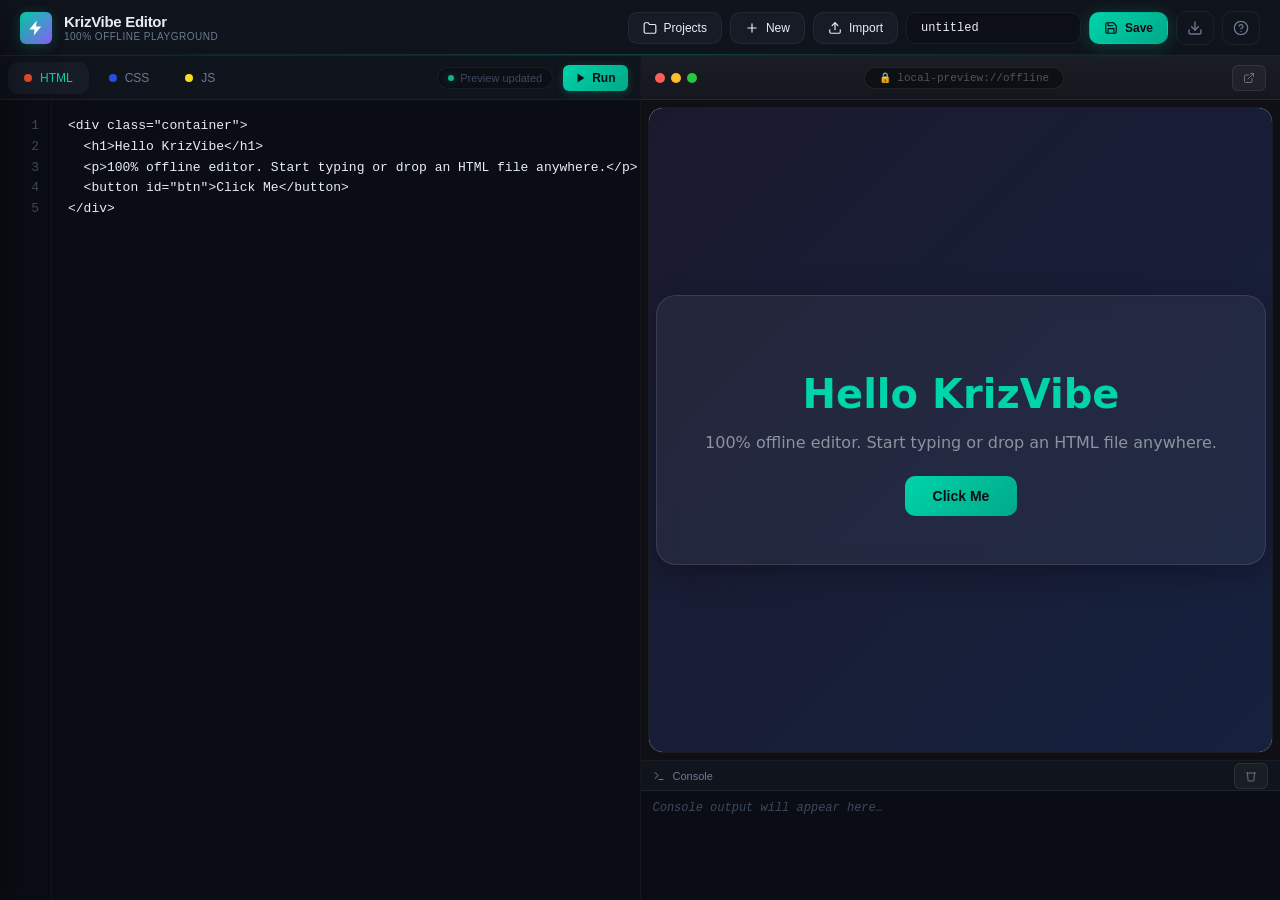
<file: htmleditor.html>
<!DOCTYPE html>
<html lang="en">
<head>
<meta charset="UTF-8" />
<meta name="viewport" content="width=device-width, initial-scale=1.0" />
<meta http-equiv="Content-Security-Policy" content="default-src 'none'; script-src 'unsafe-inline'; style-src 'unsafe-inline'; img-src data: blob:; frame-src 'self' data: blob:; connect-src 'none'; font-src data:; base-uri 'none'; form-action 'none';" />
<title>KrizVibe Editor – Offline Code Playground</title>
<link rel="icon" href="data:image/svg+xml,%3Csvg xmlns='http://www.w3.org/2000/svg' viewBox='0 0 100 100'%3E%3Ctext y='.9em' font-size='90'%3E%E2%9A%A1%3C/text%3E%3C/svg%3E" />
<style>
:root {
  --bg-void: #06080c;
  --bg-app: #0a0d14;
  --bg-panel: #10141c;
  --bg-elevated: #161b26;
  --bg-input: #0c0f16;
  --border: rgba(255, 255, 255, 0.06);
  --border-subtle: rgba(255, 255, 255, 0.03);
  --accent: #00d4aa;
  --accent-glow: rgba(0, 212, 170, 0.25);
  --accent-hover: #00ffcc;
  --accent-dim: #00a888;
  --text-main: #e8edf5;
  --text-muted: #6b7a90;
  --text-dim: #3d4a5c;
  --success: #10b981;
  --warning: #f59e0b;
  --danger: #ef4444;
  --purple: #8b5cf6;
  --blue: #3b82f6;
  --orange: #f97316;
  --header-h: 56px;
  --font-ui: -apple-system, BlinkMacSystemFont, "Segoe UI", Roboto, "Helvetica Neue", Arial, sans-serif;
  --font-mono: "SF Mono", Monaco, "Cascadia Code", "Roboto Mono", Consolas, "Courier New", monospace;
  --radius-sm: 6px;
  --radius-md: 10px;
  --radius-lg: 14px;
  --radius-xl: 20px;
  --shadow-glow: 0 0 40px var(--accent-glow);
  --shadow-elevated: 0 8px 40px rgba(0, 0, 0, 0.5);
}
* { box-sizing: border-box; outline: none; }
body {
  margin: 0;
  background: var(--bg-void);
  color: var(--text-main);
  font-family: var(--font-ui);
  height: 100vh;
  overflow: hidden;
  display: flex;
  flex-direction: column;
}
::-webkit-scrollbar { width: 8px; height: 8px; }
::-webkit-scrollbar-track { background: transparent; }
::-webkit-scrollbar-thumb { background: var(--text-dim); border-radius: 4px; }
::-webkit-scrollbar-thumb:hover { background: var(--text-muted); }
::selection { background: var(--accent-glow); color: var(--text-main); }

.sr-only {
  position: absolute; width: 1px; height: 1px;
  padding: 0; margin: -1px; overflow: hidden;
  clip: rect(0, 0, 0, 0); white-space: nowrap; border: 0;
}

/* ---------- Header ---------- */
.app-header {
  height: var(--header-h);
  background: linear-gradient(180deg, var(--bg-panel) 0%, rgba(16, 20, 28, 0.95) 100%);
  border-bottom: 1px solid var(--border);
  display: flex;
  align-items: center;
  justify-content: space-between;
  padding: 0 20px;
  flex-shrink: 0;
  position: relative;
  z-index: 30;
}
.app-header::after {
  content: '';
  position: absolute;
  bottom: 0; left: 0; right: 0;
  height: 1px;
  background: linear-gradient(90deg, transparent, var(--accent-glow), transparent);
}
.brand { display: flex; align-items: center; gap: 12px; font-weight: 600; font-size: 16px; letter-spacing: -0.3px; }
.brand-icon {
  width: 32px; height: 32px;
  background: linear-gradient(135deg, var(--accent) 0%, var(--purple) 100%);
  border-radius: var(--radius-sm);
  display: flex; align-items: center; justify-content: center;
  color: white;
  box-shadow: 0 2px 12px var(--accent-glow);
}
.brand-icon svg { width: 18px; height: 18px; }
.brand-label { display: flex; flex-direction: column; line-height: 1.2; }
.brand-name { font-weight: 700; font-size: 15px; }
.brand-tag { font-size: 10px; color: var(--text-muted); font-weight: 400; letter-spacing: 0.5px; }
.header-controls { display: flex; gap: 8px; align-items: center; }

.btn {
  background: var(--bg-elevated);
  border: 1px solid var(--border);
  color: var(--text-main);
  padding: 8px 14px;
  border-radius: var(--radius-md);
  font-size: 12px;
  font-weight: 500;
  cursor: pointer;
  font-family: var(--font-ui);
  display: inline-flex;
  align-items: center;
  gap: 7px;
  transition: all 0.2s ease;
}
.btn:hover { background: var(--bg-panel); border-color: rgba(255, 255, 255, 0.12); transform: translateY(-1px); }
.btn.primary {
  background: linear-gradient(135deg, var(--accent) 0%, var(--accent-dim) 100%);
  color: #0a0d14;
  border-color: transparent;
  font-weight: 600;
  box-shadow: 0 2px 16px var(--accent-glow);
}
.btn.primary:hover { background: linear-gradient(135deg, var(--accent-hover) 0%, var(--accent) 100%); }
.btn svg { width: 14px; height: 14px; }

.icon-btn {
  background: transparent;
  border: 1px solid var(--border);
  color: var(--text-muted);
  cursor: pointer;
  padding: 8px 10px;
  border-radius: var(--radius-md);
  transition: all 0.2s ease;
  display: flex;
  align-items: center;
  justify-content: center;
}
.icon-btn:hover { color: var(--accent); background: rgba(0, 212, 170, 0.08); border-color: rgba(0, 212, 170, 0.2); }
.icon-btn svg { width: 16px; height: 16px; }

.input-field {
  background: var(--bg-input);
  border: 1px solid var(--border);
  color: var(--text-main);
  padding: 8px 14px;
  border-radius: var(--radius-md);
  font-size: 12px;
  font-family: var(--font-mono);
  transition: all 0.2s ease;
  min-width: 140px;
}
.input-field:focus { border-color: var(--accent); box-shadow: 0 0 0 3px var(--accent-glow); }
.input-field::placeholder { color: var(--text-dim); }

/* ---------- Workspace ---------- */
.workspace { flex: 1; display: flex; flex-direction: column; overflow: hidden; min-height: 0; }
.split-view {
  flex: 1;
  display: flex;
  flex-direction: row;
  overflow: hidden;
  min-height: 0;
  gap: 1px;
  background: var(--border);
}
.editor-pane, .preview-pane {
  width: 50%;
  display: flex;
  flex-direction: column;
  min-width: 0;
  min-height: 0;
  position: relative;
  overflow: hidden;
}
.editor-pane { background: var(--bg-app); }
.preview-pane { background: #0e1016; }

.tabs-container {
  display: flex;
  background: var(--bg-panel);
  border-bottom: 1px solid var(--border);
  height: 44px;
  flex-shrink: 0;
  padding: 6px 8px;
  gap: 4px;
  align-items: center;
}
.tab {
  padding: 8px 16px;
  font-size: 12px;
  font-weight: 500;
  color: var(--text-muted);
  cursor: pointer;
  background: transparent;
  border: none;
  display: flex;
  align-items: center;
  gap: 8px;
  height: 32px;
  border-radius: var(--radius-md);
  transition: all 0.2s ease;
  font-family: var(--font-ui);
}
.tab:hover { background: rgba(255, 255, 255, 0.04); color: var(--text-main); }
.tab.active { background: var(--bg-elevated); color: var(--accent); box-shadow: 0 2px 8px rgba(0, 0, 0, 0.2); }
.tab:focus-visible { outline: 2px solid var(--accent); outline-offset: 1px; }
.tab-dot { width: 8px; height: 8px; border-radius: 50%; }
.tab[data-lang="html"] .tab-dot { background: #e34c26; }
.tab[data-lang="css"] .tab-dot { background: #264de4; }
.tab[data-lang="js"] .tab-dot { background: #f7df1e; }

.editor-actions { margin-left: auto; display: flex; align-items: center; padding-right: 4px; gap: 10px; }
.status-indicator {
  display: flex; align-items: center; gap: 6px;
  font-size: 11px;
  color: var(--text-dim);
  padding: 4px 10px;
  background: var(--bg-input);
  border-radius: 20px;
  border: 1px solid var(--border);
}
.status-dot { width: 6px; height: 6px; border-radius: 50%; background: var(--text-dim); transition: all 0.3s ease; }
.status-dot.saving { background: var(--warning); box-shadow: 0 0 8px rgba(245, 158, 11, 0.5); animation: pulse 1s ease-in-out infinite; }
.status-dot.saved { background: var(--success); box-shadow: 0 0 8px rgba(16, 185, 129, 0.5); }
@keyframes pulse { 0%,100%{opacity:1;} 50%{opacity:0.5;} }

.run-btn {
  background: linear-gradient(135deg, var(--accent) 0%, var(--accent-dim) 100%);
  border: none;
  color: #0a0d14;
  font-size: 12px;
  font-weight: 600;
  padding: 6px 12px;
  border-radius: var(--radius-sm);
  cursor: pointer;
  display: flex;
  align-items: center;
  gap: 5px;
  font-family: var(--font-ui);
  transition: all 0.2s ease;
  box-shadow: 0 2px 8px var(--accent-glow);
}
.run-btn:hover { transform: scale(1.05); box-shadow: 0 4px 16px var(--accent-glow); }
.run-btn svg { width: 12px; height: 12px; }

/* ---------- Editor ---------- */
.editor-wrapper {
  flex: 1;
  display: flex;
  overflow: hidden;
  background: var(--bg-app);
  position: relative;
  min-height: 0;
}
.line-numbers {
  padding: 16px 12px 16px 16px;
  font-family: var(--font-mono);
  font-size: 13px;
  line-height: 1.6;
  color: var(--text-dim);
  background: var(--bg-app);
  user-select: none;
  text-align: right;
  min-width: 52px;
  overflow: hidden;
  border-right: 1px solid var(--border-subtle);
  flex-shrink: 0;
}
.line-numbers .ln { display: block; height: 1.6em; line-height: 1.6em; }
#code-editor {
  flex: 1;
  padding: 16px;
  font-family: var(--font-mono);
  font-size: 13px;
  line-height: 1.6;
  color: var(--text-main);
  background: transparent;
  border: none;
  resize: none;
  tab-size: 2;
  overflow: auto;
  white-space: pre;
  caret-color: var(--accent);
  outline: none;
  min-width: 0;
}

/* ---------- Preview ---------- */
.preview-header {
  height: 44px;
  background: linear-gradient(180deg, #1a1d24 0%, #14171e 100%);
  border-bottom: 1px solid rgba(255, 255, 255, 0.06);
  display: flex;
  align-items: center;
  justify-content: space-between;
  padding: 0 14px;
  color: #6b7280;
  font-size: 11px;
  flex-shrink: 0;
}
.window-dots { display: flex; gap: 6px; }
.window-dot { width: 10px; height: 10px; border-radius: 50%; }
.window-dot.red { background: #ff5f57; }
.window-dot.yellow { background: #febc2e; }
.window-dot.green { background: #28c840; }
.url-bar {
  background: rgba(0, 0, 0, 0.4);
  border: 1px solid rgba(255, 255, 255, 0.08);
  border-radius: 20px;
  padding: 4px 14px;
  color: #4b5563;
  font-size: 11px;
  font-family: var(--font-mono);
  display: flex;
  align-items: center;
  gap: 6px;
}
.url-bar .lock-icon { color: var(--accent); font-size: 10px; }
.preview-actions { display: flex; gap: 6px; }
.preview-btn {
  background: rgba(255, 255, 255, 0.04);
  border: 1px solid rgba(255, 255, 255, 0.08);
  color: #6b7280;
  padding: 6px 10px;
  border-radius: var(--radius-sm);
  cursor: pointer;
  transition: all 0.2s ease;
  display: inline-flex;
  align-items: center;
  justify-content: center;
}
.preview-btn:hover { background: rgba(255, 255, 255, 0.08); color: var(--accent); }
.preview-btn svg { width: 12px; height: 12px; display: block; }
.preview-frame-container {
  flex: 1;
  position: relative;
  background: #ffffff;
  margin: 8px;
  border-radius: var(--radius-lg);
  overflow: hidden;
  box-shadow: 0 0 0 1px rgba(255, 255, 255, 0.05), inset 0 0 60px rgba(0, 0, 0, 0.1);
  min-height: 0;
}
iframe { border: none; width: 100%; height: 100%; display: block; }

/* ---------- Console ---------- */
.console-container {
  display: flex;
  flex-direction: column;
  background: var(--bg-app);
  border-top: 1px solid var(--border);
  height: 140px;
  flex-shrink: 0;
}
.console-header {
  height: 30px;
  background: var(--bg-panel);
  padding: 0 12px;
  display: flex;
  align-items: center;
  justify-content: space-between;
  font-size: 11px;
  color: var(--text-muted);
  border-bottom: 1px solid var(--border);
  font-weight: 500;
}
.console-header .left { display: flex; align-items: center; gap: 8px; }
.console-header .left svg { width: 12px; height: 12px; }
.console-output {
  flex: 1;
  overflow-y: auto;
  padding: 8px 12px;
  font-family: var(--font-mono);
  font-size: 12px;
  line-height: 1.5;
}
.console-line { display: flex; gap: 8px; padding: 2px 0; border-bottom: 1px solid var(--border-subtle); }
.console-line:last-child { border-bottom: none; }
.console-line .log-type { font-weight: 600; flex-shrink: 0; }
.console-line.log .log-type { color: var(--text-muted); }
.console-line.error .log-type { color: var(--danger); }
.console-line.warn .log-type { color: var(--warning); }
.console-line.info .log-type { color: var(--blue); }
.console-line .log-content { white-space: pre-wrap; word-break: break-word; flex: 1; }
.console-line.error .log-content { color: var(--danger); }
.console-line.warn .log-content { color: var(--warning); }
.console-empty { color: var(--text-dim); font-style: italic; }

/* ---------- Side Panel ---------- */
.side-panel-overlay {
  position: fixed; inset: 0;
  background: rgba(0, 0, 0, 0.5);
  backdrop-filter: blur(4px);
  z-index: 40;
  opacity: 0;
  visibility: hidden;
  transition: all 0.3s ease;
}
.side-panel-overlay.active { opacity: 1; visibility: visible; }
.side-panel {
  position: fixed;
  top: 0; bottom: 0; left: 0;
  width: 340px;
  max-width: 90vw;
  background: var(--bg-panel);
  border-right: 1px solid var(--border);
  z-index: 50;
  transform: translateX(-100%);
  transition: transform 0.4s cubic-bezier(0.16, 1, 0.3, 1);
  display: flex;
  flex-direction: column;
  box-shadow: var(--shadow-elevated);
}
.side-panel.active { transform: translateX(0); }
.panel-header {
  padding: 20px;
  border-bottom: 1px solid var(--border);
  display: flex;
  justify-content: space-between;
  align-items: center;
  background: var(--bg-elevated);
}
.panel-title { font-weight: 600; font-size: 14px; display: flex; align-items: center; gap: 8px; }
.panel-title svg { color: var(--accent); width: 16px; height: 16px; }
.panel-close {
  background: var(--bg-input);
  border: 1px solid var(--border);
  color: var(--text-muted);
  width: 32px; height: 32px;
  border-radius: var(--radius-sm);
  cursor: pointer;
  display: flex; align-items: center; justify-content: center;
  transition: all 0.2s ease;
}
.panel-close:hover { color: var(--danger); border-color: rgba(239, 68, 68, 0.3); }
.panel-close svg { width: 16px; height: 16px; }
.panel-content { flex: 1; overflow-y: auto; padding: 16px; }
.project-card {
  background: var(--bg-app);
  border: 1px solid var(--border);
  padding: 14px 16px;
  border-radius: var(--radius-lg);
  margin-bottom: 10px;
  transition: all 0.2s ease;
  position: relative;
  overflow: hidden;
}
.project-card::before {
  content: '';
  position: absolute; left: 0; top: 0; bottom: 0;
  width: 3px; background: var(--accent);
  opacity: 0; transition: opacity 0.2s ease;
}
.project-card:hover { border-color: rgba(0, 212, 170, 0.3); background: var(--bg-elevated); }
.project-card:hover::before { opacity: 1; }
.project-name {
  font-weight: 600; font-size: 13px; margin-bottom: 4px;
  display: flex; align-items: center; gap: 8px;
  word-break: break-word;
}
.project-name svg { color: var(--orange); width: 14px; height: 14px; flex-shrink: 0; }
.project-meta { font-size: 11px; color: var(--text-dim); margin-top: 6px; }
.project-actions { margin-top: 12px; display: flex; gap: 6px; }
.project-actions .icon-btn { flex: 1; justify-content: center; padding: 8px; font-size: 11px; gap: 5px; }
.project-actions .icon-btn.danger:hover { color: var(--danger); border-color: rgba(239, 68, 68, 0.3); background: rgba(239, 68, 68, 0.08); }
.empty-projects { text-align: center; padding: 40px 20px; color: var(--text-dim); font-size: 13px; }
.empty-projects svg { width: 32px; height: 32px; margin-bottom: 12px; opacity: 0.5; }

/* ---------- Modal ---------- */
.modal-overlay {
  position: fixed; inset: 0;
  background: rgba(0, 0, 0, 0.7);
  backdrop-filter: blur(8px);
  display: none;
  justify-content: center;
  align-items: center;
  z-index: 100;
}
.modal-overlay.active { display: flex; }
.modal-box {
  background: linear-gradient(180deg, var(--bg-panel) 0%, var(--bg-elevated) 100%);
  border: 1px solid var(--border);
  width: 460px;
  max-width: 90%;
  border-radius: var(--radius-xl);
  padding: 32px;
  box-shadow: var(--shadow-elevated);
  position: relative;
  overflow: hidden;
}
.modal-box::before {
  content: ''; position: absolute;
  top: 0; left: 0; right: 0; height: 1px;
  background: linear-gradient(90deg, transparent, var(--accent-glow), transparent);
}
.modal-logo {
  width: 48px; height: 48px;
  background: linear-gradient(135deg, var(--accent) 0%, var(--purple) 100%);
  border-radius: var(--radius-md);
  display: flex; align-items: center; justify-content: center;
  color: white;
  margin-bottom: 20px;
  box-shadow: var(--shadow-glow);
}
.modal-logo svg { width: 24px; height: 24px; }
.modal-title { font-size: 22px; font-weight: 700; margin: 0 0 8px; letter-spacing: -0.3px; }
.modal-desc { color: var(--text-muted); line-height: 1.7; font-size: 14px; margin: 0 0 16px; }
.modal-list { color: var(--text-muted); font-size: 13px; line-height: 1.8; padding-left: 20px; margin: 16px 0; }
.modal-list li::marker { color: var(--accent); }
.modal-footer { text-align: right; margin-top: 24px; padding-top: 20px; border-top: 1px solid var(--border); }

/* ---------- Drag & Drop Overlay ---------- */
.drop-overlay {
  position: fixed;
  inset: 0;
  z-index: 999;
  background: rgba(6, 8, 12, 0.85);
  backdrop-filter: blur(8px);
  display: flex;
  align-items: center;
  justify-content: center;
  opacity: 0;
  visibility: hidden;
  transition: opacity 0.2s ease, visibility 0.2s ease;
  pointer-events: none;
}
.drop-overlay.active { opacity: 1; visibility: visible; }
.drop-overlay-inner {
  border: 3px dashed var(--accent);
  border-radius: var(--radius-xl);
  padding: 60px 80px;
  text-align: center;
  background: rgba(0, 212, 170, 0.04);
  box-shadow: 0 0 60px rgba(0, 212, 170, 0.25), inset 0 0 40px rgba(0, 212, 170, 0.05);
  animation: dropPulse 1.6s ease-in-out infinite;
  max-width: 560px;
}
@keyframes dropPulse {
  0%, 100% { box-shadow: 0 0 60px rgba(0, 212, 170, 0.25), inset 0 0 40px rgba(0, 212, 170, 0.05); }
  50%      { box-shadow: 0 0 90px rgba(0, 212, 170, 0.45), inset 0 0 60px rgba(0, 212, 170, 0.10); }
}
.drop-overlay-inner svg {
  width: 72px; height: 72px;
  color: var(--accent);
  margin-bottom: 20px;
  animation: dropBounce 1.6s ease-in-out infinite;
}
@keyframes dropBounce {
  0%, 100% { transform: translateY(0); }
  50%      { transform: translateY(-8px); }
}
.drop-overlay-inner h2 {
  font-size: 24px;
  font-weight: 700;
  color: var(--text-main);
  margin: 0 0 10px;
  letter-spacing: -0.3px;
}
.drop-overlay-inner p {
  font-family: var(--font-mono);
  font-size: 13px;
  color: var(--accent);
  margin: 0 0 16px;
  letter-spacing: 0.5px;
}
.drop-overlay-hint {
  display: block;
  font-size: 12px;
  color: var(--text-muted);
  line-height: 1.6;
  max-width: 400px;
  margin: 0 auto;
}

/* ---------- Toasts ---------- */
.toast-container {
  position: fixed;
  bottom: 24px;
  right: 24px;
  z-index: 1000;
  display: flex;
  flex-direction: column;
  gap: 10px;
  pointer-events: none;
}
.toast {
  background: var(--bg-elevated);
  border: 1px solid var(--border);
  border-left: 3px solid var(--accent);
  padding: 12px 18px;
  border-radius: var(--radius-md);
  color: var(--text-main);
  font-size: 13px;
  box-shadow: var(--shadow-elevated);
  animation: toastIn 0.3s cubic-bezier(0.16, 1, 0.3, 1);
  max-width: 340px;
  pointer-events: auto;
}
.toast.success { border-left-color: var(--success); }
.toast.error   { border-left-color: var(--danger); }
.toast.warn    { border-left-color: var(--warning); }
.toast-title   { font-weight: 600; margin-bottom: 2px; }
.toast-body    { color: var(--text-muted); font-size: 12px; line-height: 1.5; }
@keyframes toastIn {
  from { opacity: 0; transform: translateX(40px); }
  to   { opacity: 1; transform: translateX(0); }
}
.toast.leaving { animation: toastOut 0.25s ease forwards; }
@keyframes toastOut { to { opacity: 0; transform: translateX(40px); } }

@media (max-width: 900px) {
  .brand-label { display: none; }
  .btn span { display: none; }
  .input-field { width: 100px; min-width: 80px; }
}
@media (max-width: 768px) {
  .split-view { flex-direction: column; }
  .editor-pane, .preview-pane { width: 100%; height: 50%; }
  .console-container { height: 110px; }
  .drop-overlay-inner { padding: 40px 30px; }
  .drop-overlay-inner svg { width: 52px; height: 52px; }
}
</style>
</head>
<body>

<header class="app-header">
  <div class="brand">
    <div class="brand-icon" aria-hidden="true">
      <svg viewBox="0 0 24 24" fill="currentColor"><path d="M13 2L3 14h7l-1 8 10-12h-7l1-8z"/></svg>
    </div>
    <div class="brand-label">
      <span class="brand-name">KrizVibe Editor</span>
      <span class="brand-tag">100% OFFLINE PLAYGROUND</span>
    </div>
  </div>
  <div class="header-controls">
    <button class="btn" id="btn-projects" aria-label="Open saved projects">
      <svg aria-hidden="true" viewBox="0 0 24 24" fill="none" stroke="currentColor" stroke-width="2" stroke-linecap="round" stroke-linejoin="round"><path d="M22 19a2 2 0 0 1-2 2H4a2 2 0 0 1-2-2V5a2 2 0 0 1 2-2h5l2 3h9a2 2 0 0 1 2 2z"/></svg>
      <span>Projects</span>
    </button>
    <button class="btn" id="btn-new" aria-label="Create new project">
      <svg aria-hidden="true" viewBox="0 0 24 24" fill="none" stroke="currentColor" stroke-width="2" stroke-linecap="round" stroke-linejoin="round"><line x1="12" y1="5" x2="12" y2="19"/><line x1="5" y1="12" x2="19" y2="12"/></svg>
      <span>New</span>
    </button>
    <label for="filename-input" class="sr-only">Project name</label>
    <input type="text" id="filename-input" class="input-field" placeholder="project-name" value="untitled" aria-label="Project name">
    <button class="btn primary" id="btn-save" aria-label="Save project">
      <svg aria-hidden="true" viewBox="0 0 24 24" fill="none" stroke="currentColor" stroke-width="2" stroke-linecap="round" stroke-linejoin="round"><path d="M19 21H5a2 2 0 0 1-2-2V5a2 2 0 0 1 2-2h11l5 5v11a2 2 0 0 1-2 2z"/><polyline points="17 21 17 13 7 13 7 21"/><polyline points="7 3 7 8 15 8"/></svg>
      <span>Save</span>
    </button>
    <button class="icon-btn" id="btn-download" aria-label="Download project as HTML" title="Download as HTML">
      <svg aria-hidden="true" viewBox="0 0 24 24" fill="none" stroke="currentColor" stroke-width="2" stroke-linecap="round" stroke-linejoin="round"><path d="M21 15v4a2 2 0 0 1-2 2H5a2 2 0 0 1-2-2v-4"/><polyline points="7 10 12 15 17 10"/><line x1="12" y1="15" x2="12" y2="3"/></svg>
    </button>
    <button class="icon-btn" id="btn-about" aria-label="About KrizVibe Editor" title="About">
      <svg aria-hidden="true" viewBox="0 0 24 24" fill="none" stroke="currentColor" stroke-width="2" stroke-linecap="round" stroke-linejoin="round"><circle cx="12" cy="12" r="10"/><path d="M9.09 9a3 3 0 0 1 5.83 1c0 2-3 3-3 3"/><line x1="12" y1="17" x2="12.01" y2="17"/></svg>
    </button>
  </div>
</header>

<div class="side-panel-overlay" id="side-panel-overlay"></div>
<aside class="side-panel" id="side-panel" role="dialog" aria-modal="true" aria-labelledby="panel-title-id" aria-hidden="true">
  <div class="panel-header">
    <div class="panel-title" id="panel-title-id">
      <svg aria-hidden="true" viewBox="0 0 24 24" fill="none" stroke="currentColor" stroke-width="2" stroke-linecap="round" stroke-linejoin="round"><path d="M22 19a2 2 0 0 1-2 2H4a2 2 0 0 1-2-2V5a2 2 0 0 1 2-2h5l2 3h9a2 2 0 0 1 2 2z"/></svg>
      Saved Projects
    </div>
    <button class="panel-close" id="close-side" aria-label="Close projects panel" title="Close">
      <svg aria-hidden="true" viewBox="0 0 24 24" fill="none" stroke="currentColor" stroke-width="2" stroke-linecap="round" stroke-linejoin="round"><line x1="18" y1="6" x2="6" y2="18"/><line x1="6" y1="6" x2="18" y2="18"/></svg>
    </button>
  </div>
  <div class="panel-content" id="projects-list"></div>
</aside>

<div class="workspace">
  <div class="split-view">
    <div class="editor-pane">
      <div class="tabs-container" role="tablist" aria-label="Code editors">
        <button class="tab active" data-lang="html" role="tab" aria-selected="true" aria-controls="code-editor"><span class="tab-dot" aria-hidden="true"></span> HTML</button>
        <button class="tab" data-lang="css" role="tab" aria-selected="false" aria-controls="code-editor"><span class="tab-dot" aria-hidden="true"></span> CSS</button>
        <button class="tab" data-lang="js" role="tab" aria-selected="false" aria-controls="code-editor"><span class="tab-dot" aria-hidden="true"></span> JS</button>
        <div class="editor-actions">
          <div class="status-indicator" aria-live="polite">
            <div class="status-dot" id="autosave-dot" aria-hidden="true"></div>
            <span id="status-text">Ready</span>
          </div>
          <button class="run-btn" id="btn-run" aria-label="Run preview" title="Run Preview">
            <svg aria-hidden="true" viewBox="0 0 24 24" fill="currentColor"><polygon points="5 3 19 12 5 21 5 3"/></svg> Run
          </button>
        </div>
      </div>
      <div class="editor-wrapper">
        <div class="line-numbers" id="line-numbers" aria-hidden="true"></div>
        <label for="code-editor" class="sr-only">Code editor</label>
        <textarea id="code-editor" spellcheck="false" autocomplete="off" autocorrect="off" autocapitalize="off" aria-label="Code editor"></textarea>
      </div>
    </div>

    <div class="preview-pane">
      <div class="preview-header">
        <div class="window-dots" aria-hidden="true">
          <div class="window-dot red"></div>
          <div class="window-dot yellow"></div>
          <div class="window-dot green"></div>
        </div>
        <div class="url-bar">
          <span class="lock-icon" aria-hidden="true">🔒</span>
          local-preview://offline
        </div>
        <div class="preview-actions">
          <button class="preview-btn" id="btn-open-new" aria-label="Open preview in new tab" title="Open in New Tab">
            <svg aria-hidden="true" viewBox="0 0 24 24" fill="none" stroke="currentColor" stroke-width="2" stroke-linecap="round" stroke-linejoin="round"><path d="M18 13v6a2 2 0 0 1-2 2H5a2 2 0 0 1-2-2V8a2 2 0 0 1 2-2h6"/><polyline points="15 3 21 3 21 9"/><line x1="10" y1="14" x2="21" y2="3"/></svg>
          </button>
        </div>
      </div>
      <div class="preview-frame-container">
        <iframe id="preview-frame" title="Live preview" sandbox="allow-scripts"></iframe>
      </div>
      <div class="console-container">
        <div class="console-header">
          <div class="left">
            <svg aria-hidden="true" viewBox="0 0 24 24" fill="none" stroke="currentColor" stroke-width="2" stroke-linecap="round" stroke-linejoin="round"><polyline points="4 17 10 11 4 5"/><line x1="12" y1="19" x2="20" y2="19"/></svg>
            Console
          </div>
          <button class="preview-btn" id="btn-clear-console" aria-label="Clear console output" title="Clear Console">
            <svg aria-hidden="true" viewBox="0 0 24 24" fill="none" stroke="currentColor" stroke-width="2" stroke-linecap="round" stroke-linejoin="round"><polyline points="3 6 5 6 21 6"/><path d="M19 6l-1 14a2 2 0 0 1-2 2H8a2 2 0 0 1-2-2L5 6"/></svg>
          </button>
        </div>
        <div class="console-output" id="console-output" aria-live="polite" aria-label="Console output">
          <div class="console-empty">Console output will appear here…</div>
        </div>
      </div>
    </div>
  </div>
</div>

<div class="modal-overlay" id="about-modal" role="dialog" aria-modal="true" aria-labelledby="about-title-id" aria-hidden="true">
  <div class="modal-box" id="about-modal-box">
    <div class="modal-logo" aria-hidden="true">
      <svg viewBox="0 0 24 24" fill="currentColor"><path d="M13 2L3 14h7l-1 8 10-12h-7l1-8z"/></svg>
    </div>
    <h2 class="modal-title" id="about-title-id">KrizVibe Editor — Offline Edition</h2>
    <p class="modal-desc">A fully self-contained HTML/CSS/JS playground. No CDNs, no servers, no internet required.</p>
    <ul class="modal-list">
      <li>Zero external dependencies — works from <code>file://</code></li>
      <li>Local project storage via <code>localStorage</code></li>
      <li>Live preview with full <code>console</code> capture</li>
      <li><strong>Drag &amp; drop</strong> .html / .css / .js / .json files or whole folders</li>
      <li>HTML <code>&lt;style&gt;</code> and <code>&lt;script&gt;</code> blocks auto-split into tabs</li>
      <li>Download your project as a single HTML file</li>
      <li>Airplane-mode friendly ✈️</li>
    </ul>
    <div class="modal-footer">
      <button class="btn primary" id="close-about" aria-label="Close about dialog">Got it</button>
    </div>
  </div>
</div>

<div class="drop-overlay" id="drop-overlay" aria-hidden="true">
  <div class="drop-overlay-inner">
    <svg aria-hidden="true" viewBox="0 0 24 24" fill="none" stroke="currentColor" stroke-width="1.5" stroke-linecap="round" stroke-linejoin="round">
      <path d="M21 15v4a2 2 0 0 1-2 2H5a2 2 0 0 1-2-2v-4"/>
      <polyline points="17 8 12 3 7 8"/>
      <line x1="12" y1="3" x2="12" y2="15"/>
    </svg>
    <h2>Drop files to import</h2>
    <p>.html &middot; .css &middot; .js &middot; .json &middot; or a folder</p>
    <span class="drop-overlay-hint">HTML &lt;style&gt; and &lt;script&gt; blocks will be auto-split into their tabs</span>
  </div>
</div>

<script>
"use strict";

/* ============================================================
   STATE
============================================================ */
const PROJECT_KEY = "krizvibe_offline_projects_v1";
const DRAFT_KEY = "krizvibe_offline_draft_v1";
const SESSION_KEY = "krizvibe_offline_session_v1";
let activeLang = "html";
let currentProjectId = null;
let autosaveTimer = null;
let draftTimer = null;

const DEFAULT_CODE = {
  html: `<div class="container">
  <h1>Hello KrizVibe</h1>
  <p>100% offline editor. Start typing or drop an HTML file anywhere.</p>
  <button id="btn">Click Me</button>
</div>`,
  css: `body {
  font-family: system-ui, -apple-system, sans-serif;
  background: linear-gradient(135deg, #1a1a2e 0%, #16213e 100%);
  min-height: 100vh;
  margin: 0;
  display: flex;
  justify-content: center;
  align-items: center;
}
.container {
  background: rgba(255, 255, 255, 0.05);
  backdrop-filter: blur(10px);
  padding: 3rem;
  border-radius: 20px;
  border: 1px solid rgba(255, 255, 255, 0.1);
  text-align: center;
  box-shadow: 0 8px 32px rgba(0, 0, 0, 0.3);
}
h1 { color: #00d4aa; font-size: 2.5rem; margin-bottom: 0.5rem; }
p { color: #8b949e; margin-bottom: 1.5rem; }
button {
  background: linear-gradient(135deg, #00d4aa 0%, #00a888 100%);
  color: #0a0d14;
  border: none;
  padding: 12px 28px;
  border-radius: 10px;
  cursor: pointer;
  font-weight: 600;
  font-size: 14px;
  transition: all 0.2s ease;
}
button:hover { transform: translateY(-2px); }`,
  js: `document.getElementById("btn").addEventListener("click", () => {
  console.log("Button clicked at", new Date().toLocaleTimeString());
  alert("Welcome to KrizVibe Offline Editor!");
});`
};

const codeModels = {
  html: DEFAULT_CODE.html,
  css: DEFAULT_CODE.css,
  js: DEFAULT_CODE.js
};

/* ============================================================
   HELPERS
============================================================ */
function escapeHtml(s) {
  return String(s)
    .replace(/&/g, "&amp;")
    .replace(/</g, "&lt;")
    .replace(/>/g, "&gt;")
    .replace(/"/g, "&quot;")
    .replace(/'/g, "&#39;");
}

function sanitizeFilename(name) {
  const cleaned = String(name || "project")
    .trim()
    .replace(/[\/\\:*?"<>|\x00-\x1f]/g, "_")
    .replace(/^\.+/, "")
    .replace(/\s+/g, "-")
    .slice(0, 100);
  return cleaned || "project";
}

function safeStorageGet(key) {
  try { return localStorage.getItem(key); }
  catch (e) { return null; }
}
function safeStorageSet(key, value) {
  try { localStorage.setItem(key, value); return true; }
  catch (e) { return false; }
}
function safeStorageRemove(key) {
  try { localStorage.removeItem(key); return true; }
  catch (e) { return false; }
}

/* ============================================================
   EDITOR
============================================================ */
const editor = document.getElementById("code-editor");
const lineNumbers = document.getElementById("line-numbers");

function updateLineNumbers() {
  const count = editor.value.split("\n").length;
  let html = "";
  for (let i = 1; i <= count; i++) html += '<span class="ln">' + i + '</span>';
  lineNumbers.innerHTML = html;
}

function syncScroll() { lineNumbers.scrollTop = editor.scrollTop; }

function updateEditorUI() {
  editor.value = codeModels[activeLang];
  updateLineNumbers();
  editor.scrollTop = 0;
  editor.scrollLeft = 0;
  syncScroll();
  document.querySelectorAll(".tab").forEach((t) => {
    const on = t.dataset.lang === activeLang;
    t.classList.toggle("active", on);
    t.setAttribute("aria-selected", on ? "true" : "false");
  });
}

editor.addEventListener("input", () => {
  codeModels[activeLang] = editor.value;
  updateLineNumbers();
  triggerUpdate();
  scheduleDraftSave();
});

editor.addEventListener("scroll", syncScroll);

editor.addEventListener("keydown", (e) => {
  if (e.key === "Tab") {
    e.preventDefault();
    const start = editor.selectionStart;
    const end = editor.selectionEnd;
    editor.value = editor.value.substring(0, start) + "  " + editor.value.substring(end);
    editor.selectionStart = editor.selectionEnd = start + 2;
    editor.dispatchEvent(new Event("input"));
  }
  if ((e.ctrlKey || e.metaKey) && e.key.toLowerCase() === "s") {
    e.preventDefault();
    saveProject();
  }
});

document.querySelectorAll(".tab").forEach((tab, idx, arr) => {
  tab.addEventListener("click", () => {
    activeLang = tab.dataset.lang;
    updateEditorUI();
    saveSession();
    editor.focus();
  });
  tab.addEventListener("keydown", (e) => {
    if (e.key === "ArrowRight") {
      e.preventDefault();
      const next = arr[(idx + 1) % arr.length];
      next.focus(); next.click();
    } else if (e.key === "ArrowLeft") {
      e.preventDefault();
      const prev = arr[(idx - 1 + arr.length) % arr.length];
      prev.focus(); prev.click();
    }
  });
});

/* ============================================================
   DRAFT AUTOSAVE (survives tab close)
============================================================ */
function scheduleDraftSave() {
  clearTimeout(draftTimer);
  draftTimer = setTimeout(persistDraft, 400);
}

function persistDraft() {
  const payload = {
    html: codeModels.html,
    css: codeModels.css,
    js: codeModels.js,
    name: filenameInput.value,
    projectId: currentProjectId,
    activeLang: activeLang,
    updated: Date.now()
  };
  safeStorageSet(DRAFT_KEY, JSON.stringify(payload));
}

function restoreDraft() {
  const raw = safeStorageGet(DRAFT_KEY);
  if (!raw) return false;
  try {
    const d = JSON.parse(raw);
    if (!d || typeof d !== "object") return false;
    if (d.html !== undefined) codeModels.html = String(d.html);
    if (d.css !== undefined)  codeModels.css  = String(d.css);
    if (d.js !== undefined)   codeModels.js   = String(d.js);
    if (d.name) filenameInput.value = String(d.name);
    if (d.projectId) currentProjectId = String(d.projectId);
    if (d.activeLang === "html" || d.activeLang === "css" || d.activeLang === "js") {
      activeLang = d.activeLang;
    }
    return true;
  } catch (e) {
    return false;
  }
}

/* ============================================================
   SESSION (last tab / project)
============================================================ */
function saveSession() {
  safeStorageSet(SESSION_KEY, JSON.stringify({
    activeLang: activeLang,
    projectId: currentProjectId
  }));
}

function restoreSession() {
  const raw = safeStorageGet(SESSION_KEY);
  if (!raw) return;
  try {
    const s = JSON.parse(raw);
    if (!s) return;
    if (s.activeLang === "html" || s.activeLang === "css" || s.activeLang === "js") {
      activeLang = s.activeLang;
    }
  } catch (e) {}
}

/* ============================================================
   PREVIEW
============================================================ */
function getCombinedCode() {
  const html = codeModels.html;
  const css = codeModels.css;
  const js = codeModels.js;
  return `<!DOCTYPE html>
<html>
<head>
<meta charset="UTF-8">
<meta name="viewport" content="width=device-width, initial-scale=1.0">
<style>${css}</style>
</head>
<body>
${html}
<script>
(function(){
  function send(level, args){
    try {
      var msg = Array.prototype.map.call(args, function(a){
        try { return typeof a === 'object' ? JSON.stringify(a, null, 2) : String(a); }
        catch(e){ return String(a); }
      }).join(' ');
      parent.postMessage({ source:'krizvibe-preview', type:'console', level: level, message: msg }, '*');
    } catch(e){}
  }
  var origLog = console.log, origErr = console.error, origWarn = console.warn, origInfo = console.info;
  console.log = function(){ send('log', arguments); origLog.apply(console, arguments); };
  console.error = function(){ send('error', arguments); origErr.apply(console, arguments); };
  console.warn = function(){ send('warn', arguments); origWarn.apply(console, arguments); };
  console.info = function(){ send('info', arguments); origInfo.apply(console, arguments); };
  window.addEventListener('error', function(e){
    send('error', [e.message + ' (line ' + e.lineno + ')']);
  });
})();
<\/script>
<script>${js}<\/script>
</body>
</html>`;
}

function updatePreview() {
  document.getElementById("preview-frame").srcdoc = getCombinedCode();
  const dot = document.getElementById("autosave-dot");
  const text = document.getElementById("status-text");
  dot.classList.remove("saving");
  dot.classList.add("saved");
  text.textContent = "Preview updated";
}

function triggerUpdate() {
  const dot = document.getElementById("autosave-dot");
  const text = document.getElementById("status-text");
  dot.classList.add("saving");
  dot.classList.remove("saved");
  text.textContent = "Refreshing…";
  clearTimeout(autosaveTimer);
  autosaveTimer = setTimeout(updatePreview, 800);
}

document.getElementById("btn-run").addEventListener("click", updatePreview);

document.getElementById("btn-open-new").addEventListener("click", () => {
  const w = window.open("", "_blank");
  if (!w) { showToast("Popup blocked", "Allow popups to open the preview in a new tab.", "warn"); return; }
  try { w.opener = null; } catch (e) {}
  w.document.open();
  w.document.write(getCombinedCode());
  w.document.close();
});

/* ============================================================
   CONSOLE
============================================================ */
const consoleOutput = document.getElementById("console-output");

window.addEventListener("message", (e) => {
  const data = e.data;
  if (!data || data.source !== "krizvibe-preview") return;
  if (data.type === "console") {
    const empty = consoleOutput.querySelector(".console-empty");
    if (empty) empty.remove();
    const line = document.createElement("div");
    line.className = "console-line " + String(data.level || "log").replace(/[^a-z]/g, "");
    const typeEl = document.createElement("span");
    typeEl.className = "log-type";
    typeEl.textContent = "[" + String(data.level || "log").toUpperCase() + "]";
    const contentEl = document.createElement("span");
    contentEl.className = "log-content";
    contentEl.textContent = String(data.message == null ? "" : data.message);
    line.appendChild(typeEl);
    line.appendChild(contentEl);
    consoleOutput.appendChild(line);
    consoleOutput.scrollTop = consoleOutput.scrollHeight;
  }
});

document.getElementById("btn-clear-console").addEventListener("click", () => {
  consoleOutput.innerHTML = '<div class="console-empty">Console output will appear here…</div>';
});

/* ============================================================
   PROJECT MANAGEMENT
============================================================ */
const sidePanel = document.getElementById("side-panel");
const sidePanelOverlay = document.getElementById("side-panel-overlay");
const projectsList = document.getElementById("projects-list");
const filenameInput = document.getElementById("filename-input");
let lastFocusedBeforePanel = null;

function openSidePanel() {
  lastFocusedBeforePanel = document.activeElement;
  sidePanel.classList.add("active");
  sidePanelOverlay.classList.add("active");
  sidePanel.setAttribute("aria-hidden", "false");
  const closeBtn = document.getElementById("close-side");
  if (closeBtn) closeBtn.focus();
}
function closeSidePanel() {
  sidePanel.classList.remove("active");
  sidePanelOverlay.classList.remove("active");
  sidePanel.setAttribute("aria-hidden", "true");
  if (lastFocusedBeforePanel && typeof lastFocusedBeforePanel.focus === "function") {
    lastFocusedBeforePanel.focus();
  }
}

document.getElementById("btn-projects").addEventListener("click", openSidePanel);
document.getElementById("close-side").addEventListener("click", closeSidePanel);
sidePanelOverlay.addEventListener("click", closeSidePanel);

function getProjects() {
  const raw = safeStorageGet(PROJECT_KEY);
  if (!raw) return [];
  try {
    const arr = JSON.parse(raw);
    return Array.isArray(arr) ? arr : [];
  } catch (e) {
    safeStorageRemove(PROJECT_KEY);
    return [];
  }
}

function saveProject() {
  const rawName = filenameInput.value.trim();
  const name = rawName || "Untitled";
  const projects = getProjects();
  const newProject = {
    id: currentProjectId || Date.now().toString(),
    name: name,
    html: codeModels.html,
    css: codeModels.css,
    js: codeModels.js,
    date: new Date().toLocaleString()
  };
  const idx = projects.findIndex((p) => p.id === newProject.id);
  if (idx >= 0) projects[idx] = newProject;
  else projects.unshift(newProject);

  const ok = safeStorageSet(PROJECT_KEY, JSON.stringify(projects));
  if (!ok) { showToast("Save failed", "localStorage is full or disabled.", "error"); return; }

  currentProjectId = newProject.id;
  renderProjects();
  saveSession();
  const dot = document.getElementById("autosave-dot");
  dot.classList.add("saved");
  document.getElementById("status-text").textContent = "Project saved";
  setTimeout(() => dot.classList.remove("saved"), 1500);
}

document.getElementById("btn-save").addEventListener("click", saveProject);

function renderProjects() {
  const projects = getProjects();
  projectsList.innerHTML = "";
  if (projects.length === 0) {
    const wrap = document.createElement("div");
    wrap.className = "empty-projects";
    wrap.innerHTML =
      '<svg aria-hidden="true" viewBox="0 0 24 24" fill="none" stroke="currentColor" stroke-width="2" stroke-linecap="round" stroke-linejoin="round"><path d="M22 19a2 2 0 0 1-2 2H4a2 2 0 0 1-2-2V5a2 2 0 0 1 2-2h5l2 3h9a2 2 0 0 1 2 2z"/></svg>' +
      '<div>No saved projects yet</div>';
    projectsList.appendChild(wrap);
    return;
  }
  projects.forEach((p) => {
    const card = document.createElement("div");
    card.className = "project-card";

    const nameRow = document.createElement("div");
    nameRow.className = "project-name";
    const nameIcon = document.createElementNS("http://www.w3.org/2000/svg", "svg");
    nameIcon.setAttribute("viewBox", "0 0 24 24");
    nameIcon.setAttribute("fill", "none");
    nameIcon.setAttribute("stroke", "currentColor");
    nameIcon.setAttribute("stroke-width", "2");
    nameIcon.setAttribute("stroke-linecap", "round");
    nameIcon.setAttribute("stroke-linejoin", "round");
    nameIcon.setAttribute("aria-hidden", "true");
    nameIcon.innerHTML = '<path d="M14 2H6a2 2 0 0 0-2 2v16a2 2 0 0 0 2 2h12a2 2 0 0 0 2-2V8z"/><polyline points="14 2 14 8 20 8"/>';
    const nameText = document.createElement("span");
    nameText.textContent = String(p.name || "Untitled");
    nameRow.appendChild(nameIcon);
    nameRow.appendChild(nameText);

    const meta = document.createElement("div");
    meta.className = "project-meta";
    meta.textContent = String(p.date || "");

    const actions = document.createElement("div");
    actions.className = "project-actions";

    const openBtn = document.createElement("button");
    openBtn.className = "icon-btn";
    openBtn.type = "button";
    openBtn.textContent = "Open";
    openBtn.setAttribute("aria-label", "Open project " + (p.name || "Untitled"));
    openBtn.dataset.load = String(p.id);
    openBtn.addEventListener("click", () => loadProject(String(p.id)));

    const delBtn = document.createElement("button");
    delBtn.className = "icon-btn danger";
    delBtn.type = "button";
    delBtn.textContent = "Delete";
    delBtn.setAttribute("aria-label", "Delete project " + (p.name || "Untitled"));
    delBtn.dataset.del = String(p.id);
    delBtn.addEventListener("click", () => deleteProject(String(p.id)));

    actions.appendChild(openBtn);
    actions.appendChild(delBtn);

    card.appendChild(nameRow);
    card.appendChild(meta);
    card.appendChild(actions);
    projectsList.appendChild(card);
  });
}

function loadProject(id) {
  const p = getProjects().find((x) => String(x.id) === String(id));
  if (!p) { showToast("Project not found", "It may have been deleted.", "warn"); return; }
  codeModels.html = String(p.html || "");
  codeModels.css  = String(p.css  || "");
  codeModels.js   = String(p.js   || "");
  filenameInput.value = String(p.name || "Untitled");
  currentProjectId = String(p.id);
  updateEditorUI();
  closeSidePanel();
  updatePreview();
  persistDraft();
  saveSession();
}

function deleteProject(id) {
  if (!confirm("Delete this project?")) return;
  const projects = getProjects().filter((p) => String(p.id) !== String(id));
  safeStorageSet(PROJECT_KEY, JSON.stringify(projects));
  if (String(currentProjectId) === String(id)) {
    currentProjectId = null;
    codeModels.html = DEFAULT_CODE.html;
    codeModels.css  = DEFAULT_CODE.css;
    codeModels.js   = DEFAULT_CODE.js;
    filenameInput.value = "untitled";
    updateEditorUI();
    updatePreview();
    persistDraft();
  }
  renderProjects();
  saveSession();
}

document.getElementById("btn-new").addEventListener("click", () => {
  if (!confirm("Start new project? Unsaved changes will be lost.")) return;
  codeModels.html = DEFAULT_CODE.html;
  codeModels.css = DEFAULT_CODE.css;
  codeModels.js = DEFAULT_CODE.js;
  filenameInput.value = "untitled";
  currentProjectId = null;
  updateEditorUI();
  updatePreview();
  persistDraft();
  saveSession();
});

/* ============================================================
   DOWNLOAD / ABOUT
============================================================ */
document.getElementById("btn-download").addEventListener("click", () => {
  const blob = new Blob([getCombinedCode()], { type: "text/html" });
  const url = URL.createObjectURL(blob);
  const a = document.createElement("a");
  a.href = url;
  a.download = sanitizeFilename(filenameInput.value) + ".html";
  document.body.appendChild(a);
  a.click();
  document.body.removeChild(a);
  setTimeout(() => URL.revokeObjectURL(url), 1000);
});

const aboutModal = document.getElementById("about-modal");
const aboutModalBox = document.getElementById("about-modal-box");
let lastFocusedBeforeModal = null;

function openAboutModal() {
  lastFocusedBeforeModal = document.activeElement;
  aboutModal.classList.add("active");
  aboutModal.setAttribute("aria-hidden", "false");
  const closeBtn = document.getElementById("close-about");
  if (closeBtn) closeBtn.focus();
}
function closeAboutModal() {
  aboutModal.classList.remove("active");
  aboutModal.setAttribute("aria-hidden", "true");
  if (lastFocusedBeforeModal && typeof lastFocusedBeforeModal.focus === "function") {
    lastFocusedBeforeModal.focus();
  }
}

document.getElementById("btn-about").addEventListener("click", openAboutModal);
document.getElementById("close-about").addEventListener("click", closeAboutModal);
aboutModal.addEventListener("click", (e) => { if (e.target === aboutModal) closeAboutModal(); });

/* Focus trap in modal */
document.addEventListener("keydown", (e) => {
  if (e.key === "Escape") {
    if (aboutModal.classList.contains("active")) closeAboutModal();
    if (sidePanel.classList.contains("active")) closeSidePanel();
  }
  if (e.key === "Tab" && aboutModal.classList.contains("active")) {
    const focusables = aboutModalBox.querySelectorAll(
      'button, [href], input, select, textarea, [tabindex]:not([tabindex="-1"])'
    );
    if (!focusables.length) return;
    const first = focusables[0];
    const last = focusables[focusables.length - 1];
    if (e.shiftKey && document.activeElement === first) {
      e.preventDefault(); last.focus();
    } else if (!e.shiftKey && document.activeElement === last) {
      e.preventDefault(); first.focus();
    }
  }
});

/* ============================================================
   TOASTS
============================================================ */
function showToast(title, body, type, duration) {
  type = type || "success";
  duration = duration || 3200;
  let container = document.querySelector(".toast-container");
  if (!container) {
    container = document.createElement("div");
    container.className = "toast-container";
    container.setAttribute("aria-live", "polite");
    document.body.appendChild(container);
  }
  const toast = document.createElement("div");
  toast.className = "toast " + type;
  const titleEl = document.createElement("div");
  titleEl.className = "toast-title";
  titleEl.textContent = String(title || "");
  const bodyEl = document.createElement("div");
  bodyEl.className = "toast-body";
  bodyEl.textContent = String(body || "");
  toast.appendChild(titleEl);
  if (body) toast.appendChild(bodyEl);
  container.appendChild(toast);
  setTimeout(() => {
    toast.classList.add("leaving");
    setTimeout(() => toast.remove(), 300);
  }, duration);
}

/* ============================================================
   DRAG & DROP IMPORT
============================================================ */
const dropOverlay = document.getElementById("drop-overlay");

function parseHtmlFile(raw) {
  let html = String(raw);
  const cssParts = [];
  const jsParts = [];

  html = html.replace(/<style\b[^>]*>([\s\S]*?)<\/style>/gi, function (_, css) {
    cssParts.push(css.trim());
    return "";
  });

  html = html.replace(/<script\b([^>]*)>([\s\S]*?)<\/script>/gi, function (match, attrs, code) {
    if (/\bsrc\s*=/.test(attrs)) return match;
    if (code.trim()) jsParts.push(code.trim());
    return "";
  });

  html = html.replace(/<link\b[^>]*rel\s*=\s*["']?stylesheet["']?[^>]*>/gi, "");
  html = html.replace(/\n{3,}/g, "\n\n").trim();

  return {
    html: html,
    css: cssParts.join("\n\n/* --- */\n\n"),
    js: jsParts.join("\n\n/* --- */\n\n")
  };
}

function routeFile(name, content) {
  const lower = String(name).toLowerCase();

  if (lower.endsWith(".html") || lower.endsWith(".htm")) {
    const parsed = parseHtmlFile(content);
    codeModels.html = parsed.html;
    if (parsed.css) codeModels.css = parsed.css;
    if (parsed.js) codeModels.js = parsed.js;
    return { kind: "html" };
  }
  if (lower.endsWith(".css")) { codeModels.css = String(content); return { kind: "css" }; }
  if (lower.endsWith(".js") || lower.endsWith(".mjs")) { codeModels.js = String(content); return { kind: "js" }; }
  if (lower.endsWith(".json")) {
    try {
      const project = JSON.parse(content);
      if (project && (project.html !== undefined || project.css !== undefined || project.js !== undefined)) {
        codeModels.html = String(project.html || "");
        codeModels.css  = String(project.css  || "");
        codeModels.js   = String(project.js   || "");
        if (project.name) filenameInput.value = String(project.name);
        currentProjectId = null;
        return { kind: "json-project" };
      }
    } catch (e) {}
    return { kind: "unknown" };
  }
  return { kind: "unknown" };
}

function readFile(file) {
  return new Promise((resolve, reject) => {
    const reader = new FileReader();
    reader.onload = (e) => resolve(e.target.result);
    reader.onerror = (e) => reject(e);
    reader.readAsText(file);
  });
}

function readDirectoryEntry(entry) {
  return new Promise((resolve) => {
    if (entry.isFile) {
      entry.file((file) => resolve([file]), () => resolve([]));
    } else if (entry.isDirectory) {
      const reader = entry.createReader();
      const allEntries = [];
      const readBatch = () => {
        reader.readEntries(async (entries) => {
          if (entries.length === 0) {
            const nested = await Promise.all(allEntries.map(readDirectoryEntry));
            resolve(nested.flat());
          } else {
            allEntries.push(...entries);
            readBatch();
          }
        }, () => resolve([]));
      };
      readBatch();
    } else {
      resolve([]);
    }
  });
}

async function collectFiles(dataTransfer) {
  const files = [];
  const items = dataTransfer.items;
  if (items && items.length && items[0].webkitGetAsEntry) {
    const entries = [];
    for (let i = 0; i < items.length; i++) {
      const entry = items[i].webkitGetAsEntry();
      if (entry) entries.push(entry);
    }
    const groups = await Promise.all(entries.map(readDirectoryEntry));
    groups.forEach((g) => files.push(...g));
  } else if (dataTransfer.files) {
    for (let i = 0; i < dataTransfer.files.length; i++) {
      files.push(dataTransfer.files[i]);
    }
  }
  return files;
}

async function handleDrop(dataTransfer) {
  const files = await collectFiles(dataTransfer);
  if (!files.length) {
    showToast("Nothing imported", "No readable files found.", "warn");
    return;
  }

  const priority = (name) => {
    const l = String(name).toLowerCase();
    if (l === "index.html" || l === "main.html") return 0;
    if (l.endsWith(".html")) return 1;
    if (l.endsWith(".css")) return 2;
    if (l.endsWith(".js")) return 3;
    if (l.endsWith(".json")) return 4;
    return 5;
  };
  files.sort((a, b) => priority(a.name) - priority(b.name));

  const summary = { html: 0, css: 0, js: 0, json: 0, unknown: 0, htmlName: null };

  for (const file of files) {
    try {
      const content = await readFile(file);
      const result = routeFile(file.name, content);
      if (result.kind === "html") { summary.html++; summary.htmlName = file.name; }
      else if (result.kind === "css") summary.css++;
      else if (result.kind === "js")  summary.js++;
      else if (result.kind === "json-project") summary.json++;
      else summary.unknown++;
    } catch (e) {
      summary.unknown++;
    }
  }

  updateEditorUI();
  updatePreview();
  persistDraft();
  saveSession();

  const parts = [];
  if (summary.html) parts.push(summary.html + " HTML");
  if (summary.css)  parts.push(summary.css + " CSS");
  if (summary.js)   parts.push(summary.js + " JS");
  if (summary.json) parts.push(summary.json + " project");
  if (summary.unknown) parts.push(summary.unknown + " skipped");

  const title = summary.json
    ? "Project imported"
    : summary.htmlName
      ? "Imported " + summary.htmlName
      : "Files imported";

  const body = summary.html
    ? "Style and script blocks were auto-split into their tabs."
    : parts.join(" · ");

  const toastType = (summary.unknown && !summary.html && !summary.css && !summary.js) ? "warn" : "success";
  showToast(title, body, toastType);
}

let dragDepth = 0;

window.addEventListener("dragenter", (e) => {
  if (!e.dataTransfer || !Array.from(e.dataTransfer.types).includes("Files")) return;
  e.preventDefault();
  dragDepth++;
  dropOverlay.classList.add("active");
});

window.addEventListener("dragover", (e) => {
  if (!e.dataTransfer || !Array.from(e.dataTransfer.types).includes("Files")) return;
  e.preventDefault();
  e.dataTransfer.dropEffect = "copy";
});

window.addEventListener("dragleave", (e) => {
  dragDepth = Math.max(0, dragDepth - 1);
  if (dragDepth === 0) dropOverlay.classList.remove("active");
});

window.addEventListener("drop", async (e) => {
  if (!e.dataTransfer || !Array.from(e.dataTransfer.types).includes("Files")) return;
  e.preventDefault();
  dragDepth = 0;
  dropOverlay.classList.remove("active");
  await handleDrop(e.dataTransfer);
});

["dragover", "drop"].forEach((evt) => {
  document.addEventListener(evt, (e) => {
    if (e.dataTransfer && Array.from(e.dataTransfer.types).includes("Files")) {
      e.preventDefault();
    }
  });
});

/* ============================================================
   IMPORT BUTTON (discoverable alternative to drag & drop)
============================================================ */
const importBtn = document.createElement("button");
importBtn.className = "btn";
importBtn.id = "btn-import";
importBtn.setAttribute("aria-label", "Import files");
importBtn.title = "Import .html / .css / .js / .json";
importBtn.innerHTML =
  '<svg aria-hidden="true" viewBox="0 0 24 24" fill="none" stroke="currentColor" stroke-width="2" stroke-linecap="round" stroke-linejoin="round"><path d="M21 15v4a2 2 0 0 1-2 2H5a2 2 0 0 1-2-2v-4"/><polyline points="17 8 12 3 7 8"/><line x1="12" y1="3" x2="12" y2="15"/></svg>' +
  '<span>Import</span>';
const newBtn = document.getElementById("btn-new");
newBtn.parentNode.insertBefore(importBtn, newBtn.nextSibling);

importBtn.addEventListener("click", () => {
  const input = document.createElement("input");
  input.type = "file";
  input.multiple = true;
  input.accept = ".html,.htm,.css,.js,.mjs,.json";
  input.onchange = async (e) => {
    const files = Array.from(e.target.files || []);
    if (!files.length) return;
    const fakeDT = { files: files, items: null, types: ["Files"] };
    await handleDrop(fakeDT);
  };
  input.click();
});

/* ============================================================
   INIT
============================================================ */
const restored = restoreDraft();
if (!restored) {
  restoreSession();
  activeLang = activeLang || "html";
}
updateEditorUI();
updatePreview();
renderProjects();

window.addEventListener("beforeunload", () => {
  persistDraft();
  saveSession();
});

window.addEventListener("visibilitychange", () => {
  if (document.visibilityState === "hidden") {
    persistDraft();
    saveSession();
  }
});

console.log("[KrizVibe] Offline editor initialised. Drag & drop + import ready.");
</script>
</body>
</html>
</file>
